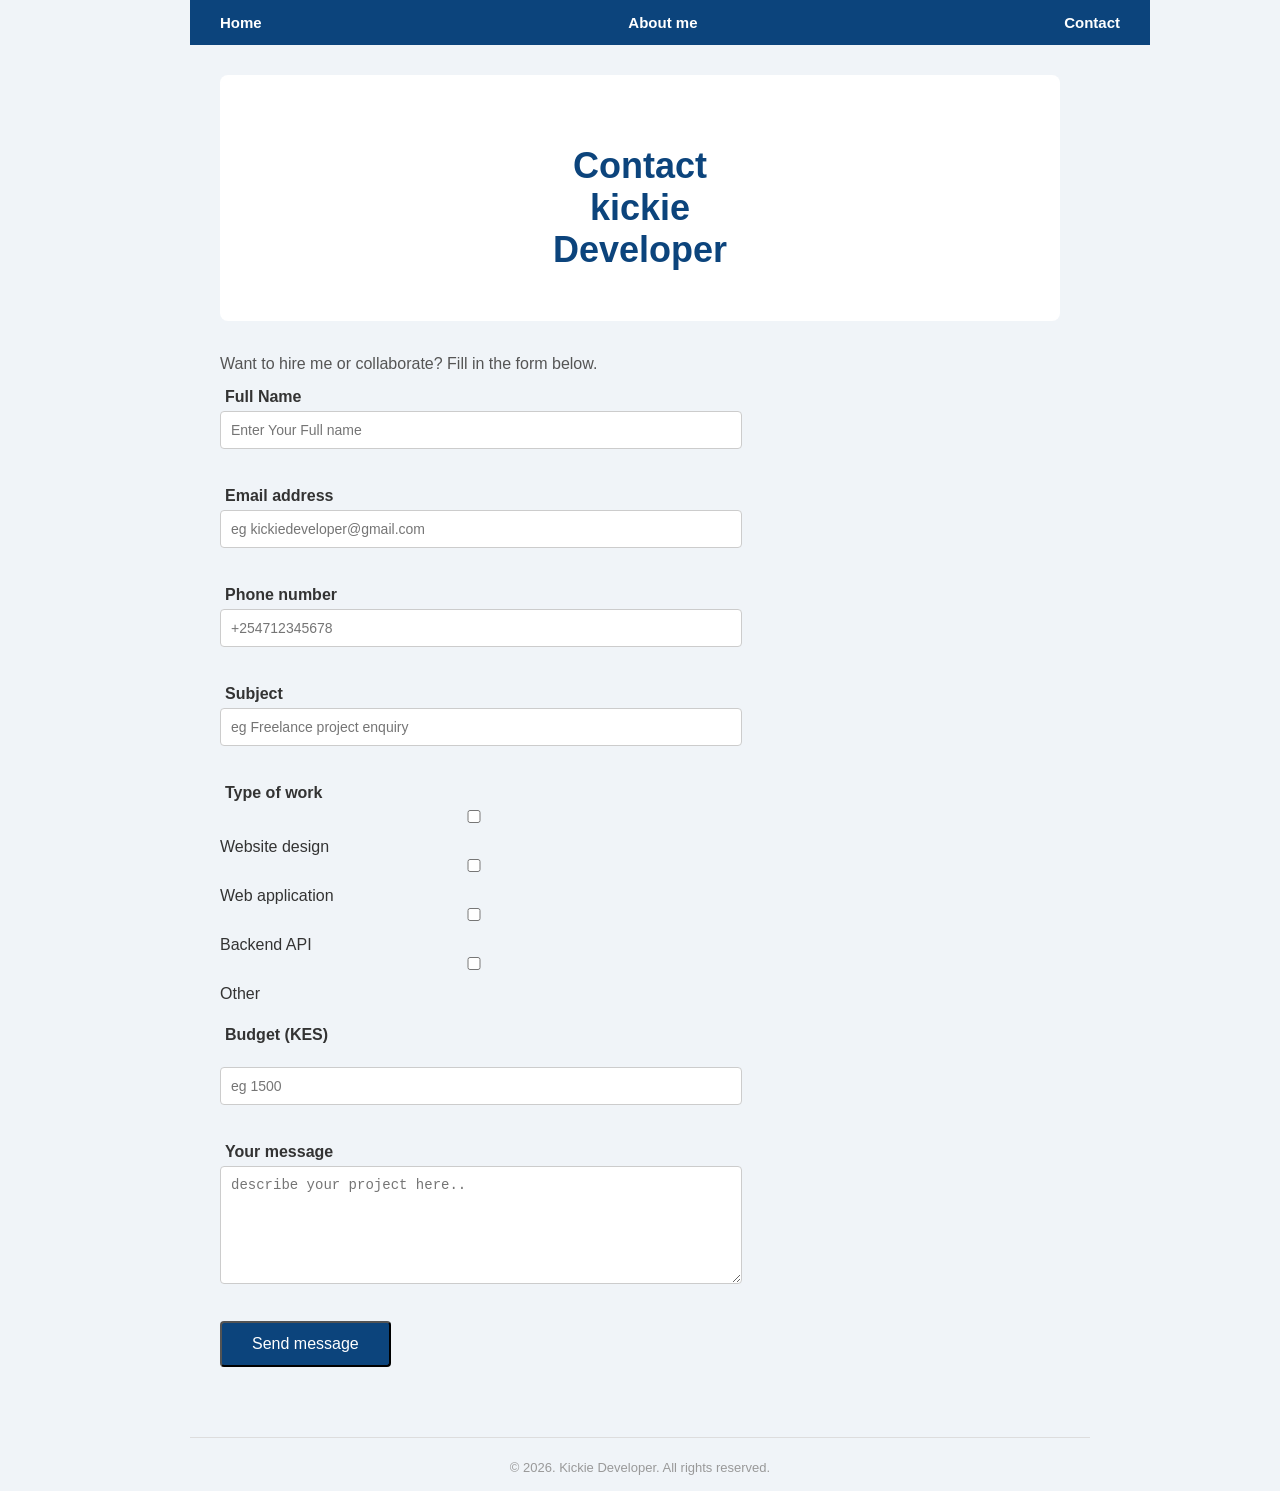
<file: contact.html>
<!DOCTYPE html>
<html>
  <head>
    <title>Join Kickie Developer community</title>
    <meta name="viewport" content="width=device-width, initial-scale=1.0">
    <link rel="stylesheet" href="style.css">
    </head>
    <body>
      <!--NAVIGATION-->
      <nav>
        <a href="index.html">Home</a>
        <a href="about.html">About me</a>
        <a href="contact.html">Contact</a>
      </nav>
      <div class="content">
        <section class="hero">
        <h1> <span>Contact</span> <span>kickie</span> <span>Developer</span></h1>
        </section>
    <p>Want to hire me or collaborate? Fill in the form below.</p>
    <form>
      <label>Full Name</label>
      <input type="text" placeholder="Enter Your Full name">
      <br><br>
      <label>Email address</label>
      <input type="email" placeholder="eg kickiedeveloper@gmail.com">
      <br><br>
      <label>Phone number</label>
      <input type="number" placeholder="+254712345678">
      <br><br>
      <label>Subject</label>
      <input type="text" placeholder="eg Freelance project enquiry">
      <br><br>
      <label>Type of work</label>
      <input type="checkbox"> Website design<br>
      <input type="checkbox"> Web application<br>
      <input type="checkbox"> Backend API<br>
      <input type="checkbox"> Other
      <br><br>
      <label>Budget (KES)</label><br>
      <input type="number" placeholder="eg 1500">
      <br><br>
      <label>Your message</label>
      <textarea rows="6" cols="40" placeholder="describe your project here.."></textarea>
      <br><br>
      <button>Send message</button>
    </form>
  </div>
  <p class="footer">&copy; 2026. Kickie Developer. All rights reserved.</p>
  </body>
  </html>
</file>
<file: style.css>
css
    /*—BOX MODEL FIX—*/
      * {
      box-sizing: border-box;
      margin: 0;
      padding: 0;
      }
      /*—PAGE BODY—*/
    body {
        background-color: #f0f4f8;
        font-family: Arial, sans-serif;
        color: #333333;
        padding: 0;
        max-width: 900px;
        margin: 0 auto;
      }
      /*—NAVIGATION—*/
      nav {
        background-color: #0c447c;
        padding: 14px 30px;
        width: 100%;
        display: flex;
        justify-content: space-between;
        align-items: center;
      }
      .nav-brand {
        color: white;
        font-size: 18px;
        font-weight: bold;
        text-decoration: none;
      }
      .nav-links {
        display: flex;
        gap: 24px;
      }
      nav a {
        color: white;
        text-decoration: none;
        font-weight: bold;
        font-size: 15px;
        transition: color 0.3s ease;
      }
      nav a:hover {
        color: #ffd700;
      }
      /*—MAIN CONTENT WRAPPER—*/
      .content {
        padding: 30px;
      }
      /*—HERO SECTION—*/
      .hero {
        display: flex;
        flex-direction: column;
        align-items: center;
        text-align: center;
        padding: 40px 20px;
        border-radius: 8px;
        background-color: #ffffff;
        margin-bottom: 30px;
      }
      .hero {
        animation: fadeIn 1s ease;
      }
      @keyframes fadeIn {
        from { opacity: 0; }
        to { opacity: 1; }
      }
      .hero h1 span {
        display: block;
        opacity: 0;
        transform: translateY(20px);
        animation: reveal 0.8s forwards;
      }
      
      .hero h1 span:nth-child(1) {
        animation-delay: 0s;
      }
      
      .hero h1 span:nth-child(2) {
        animation-delay: 0.5s;
      }
      
      .hero h1 span:nth-child(3) {
        animation-delay: 1s;
      }
      @keyframes reveal {
  from {
    opacity: 0;
    transform: translateY(20px);
  }

  to {
    opacity: 1;
    transform: translateY(0);
  }
      }
      /*—HEADINGS—*/
      h1 {
        color: #0c447c;
        font-size: 36px;
        text-align: center;
        margin-bottom: 10px;
      }
      h2 {
        color: #1d9e75;
        font-size: 22px;
        border-bottom: 2px solid #1d9e75;
        padding-bottom: 5px;
        margin-top: 15px;
        margin-bottom: 15px;
      }
      /*—PARAGRAPHS—*/
      p {
        font-size: 16px;
        line-height: 1.6;
        color: #555555;
        margin-bottom: 12px;
      }
      /*-TABLES-*/
      table {
        width: 100%;
        border-collapse: collapse;
        margin-top: 10px;
      }
      th {
        background-color: #0c447c;
        color: white;
        padding: 10px;
        text-align: left;
      }
      td {
        padding: 10px 15px;
        border-bottom: 1px solid #dddddd;
      }
      tr:nth-child(even) {
        background-color: #e8f4fd;
      }
      /*—LISTS—*/
      ul, ol {
        padding-left: 25px;
        margin-bottom: 15px;
      }
      li {
        margin-bottom: 6px;
        line-height: 1.6;
      }
      /*-LINKS-*/
      a {
        color: #0c447c;
        text-decoration: none;
      }
      a:hover {
        text-decoration: underline;
        color: #1d9e75;
      }
      /*-IMAGE-*/
      img {
        display: block;
        margin: 15px auto;
        border-radius: 8px;
        max-width: 100%;
      }
      /*—FORM—*/
      form {
        max-width: 500px;
        margin-top: 10px;
      }
      label {
        display: block;
        font-weight: bold;
        margin: 5px;
        color: #333333;
      }
      input, textarea {
        width: 100%;
        padding: 10px;
        margin-bottom: 15px;
        border: 1px solid #cccccc;
        border-radius: 4px;
        font-size: 14px;
      }
      input:focus, textarea:focus {
        border-color: #0c447c;
        outline: none;
      }
      button {
        background-color: #0c447c;
        color: white;
        padding: 12px 30px;
        border-radius: 4px;
        font-size: 16px;
        cursor: pointer;
        transition: transform 0.3s ease, background-color 0.3s ease;
      }
      button:hover {
        background-color: #1D9E75;
        transform: scale(1.05);
      }
      /*-FOOTER-*/
      .footer {
        text-align: center;
        color: #999999;
        font-size: 13px;
        margin-top: 40px;
        padding-top: 20px;
        border-top: 1px solid #dddddd;
      }
      /*—SKILLS—*/
      .cards {
      display: flex;
      gap: 15px;
      flex-wrap: wrap;
      margin: 20px 0;
      }
      .card:hover {
        transform: translateY(-5px);
        box-shadow: 0 5px 15px rgba(0,0,0,0.3);
      }
      .card {
        flex: 1;
        min-width: 120px;
        background: white;
        border-radius: 8px;
        padding: 20px;
        text-align: center;
        border: 1px solid #dddddd;
      }
      .card h3 {
        color: #0C447C;
        margin-bottom: 8px;
      }
      .card p {
        font-size: 13px;
        color: #777777;
      }
      /*-PAGE LAYOUT GRID-*/
      .page-grid{
        display: grid;
        grid-template-columns: 1fr 280px;
        gap: 30px;
        margin-bottom: 20px;
      }
      /*-SIDEBAR-*/
      .sidebar {
        background: white;
        border-radius: 8px;
        padding: 20px;
        border: 1px solid #dddddd;
        height: fit-content;
      }
      .sidebar h3 {
        color: #0C447C;
        font-size: 13px;
        margin-bottom: 12px;
        padding-bottom: 8px;
        border-bottom: 2px solid #1D9E75;
      }
      .sidebar p {
        font-size: 13px;
        color: #555555;
        margin-bottom: 8px;
      }
      .sidebar .tag {
        display:inline-block;
        background: #E6F1FB;
        color: #0C447C;
        font-size: 11px;
        font-weight: bold;
        padding: 4px 10px;
        border-radius: 20px;
        margin: 3px 2px;
      }
      /*-PHOTO GALLERY GRID-*/
      .gallery {
        display: grid;
        grid-template-columns: repeat(3, 1fr);
        gap: 10px;
        margin: 15px 0;
      }
      .gallery-item {
        border-radius: 8px;
        overflow: hidden;
        background: #E6F1FB;
        aspect-ratio: 1;
        display: flex;
        align-items: center;
        font-size: 12px;
        color: #0C447C;
        font-weight: bold;
      }
      /*-STATS GRID-*/
      .stats-grid {
        display: grid;
        grid-template-columns: repeat(3, 1fr);
        gap: 15px;
        margin: 20px 0;
      }
      .stat-card {
        background: #0C447C;
        color: white;
        border-radius: 8px;
        padding: 20px;
        text-align: center;
      }
      .stat-card .number {
        font-size: 28px;
        font-weight: bold;
        display: block;
      }
      .stat-card .label {
        font-size: 12px;
        opacity: 0.8;
        margin-top: 4px;
      }
      /*-TABLET-768px AND BELOW-*/
      @media (max-width: 768px){
        /*Stack nav vertically*/
        nav {
          flex-direction: column;
          gap: 12px;
          padding: 16px 20px;
          text-align: center;
        }
        .nav-links {
          gap: 16px;
        }
        /*Hero smaller padding*/
        .hero {
          padding: 24px 16px;
        }
        h1 {
          font-size: 28px;
        }
        h2 {
          font-size: 18px;
        }
        /*Stack page grid to single column*/
        .page-grid {
          grid-template-columns: 1fr;
        }
        /*Stack stats to single column*/
        .stats-grid {
          grid-template-columns: 1fr;
          gap: 10px;
        }
        /*Sidebar goes below main content*/
        .sidebar {
          margin-top: 20px;
        }
        /*card wrap more tightly*/
        .cards {
          gap: 10px;
        }
        /*Full width form*/
        form {
          max-width: 100%;
        }
        /*Content padding smaller*/
        .content {
          padding: 16px;
        }
      }
      /*-MOBILE -480px and below-*/
      @media (max-width: 480px) {
        h1 {
          font-size: 24px;
        }
        /*Nav links stack vertically*/
        .nav-links {
          flex-direction: column;
          gap: 8px;
          align-items: center;
        }
        /*Cards go full width*/
        .card {
          min-width: 100%;
        }
        /*Stats stack fully*/
        .stats-grid {
          grid-template-columns: 1fr;
        }
        .stat-card {
          padding: 14px;
        }
        .stat-card .number {
          font-size: 22px;
        }
        /*Table scrollable on small screen*/
        table {
          font-size: 13px;
        }
        td, th {
          padding: 8px 10px;
        }
        /*Image smaller*/
        img {
          max-width: 100%;
          height: auto;
        }
        .content {
          padding: 12px;
        }
          }
</file>
